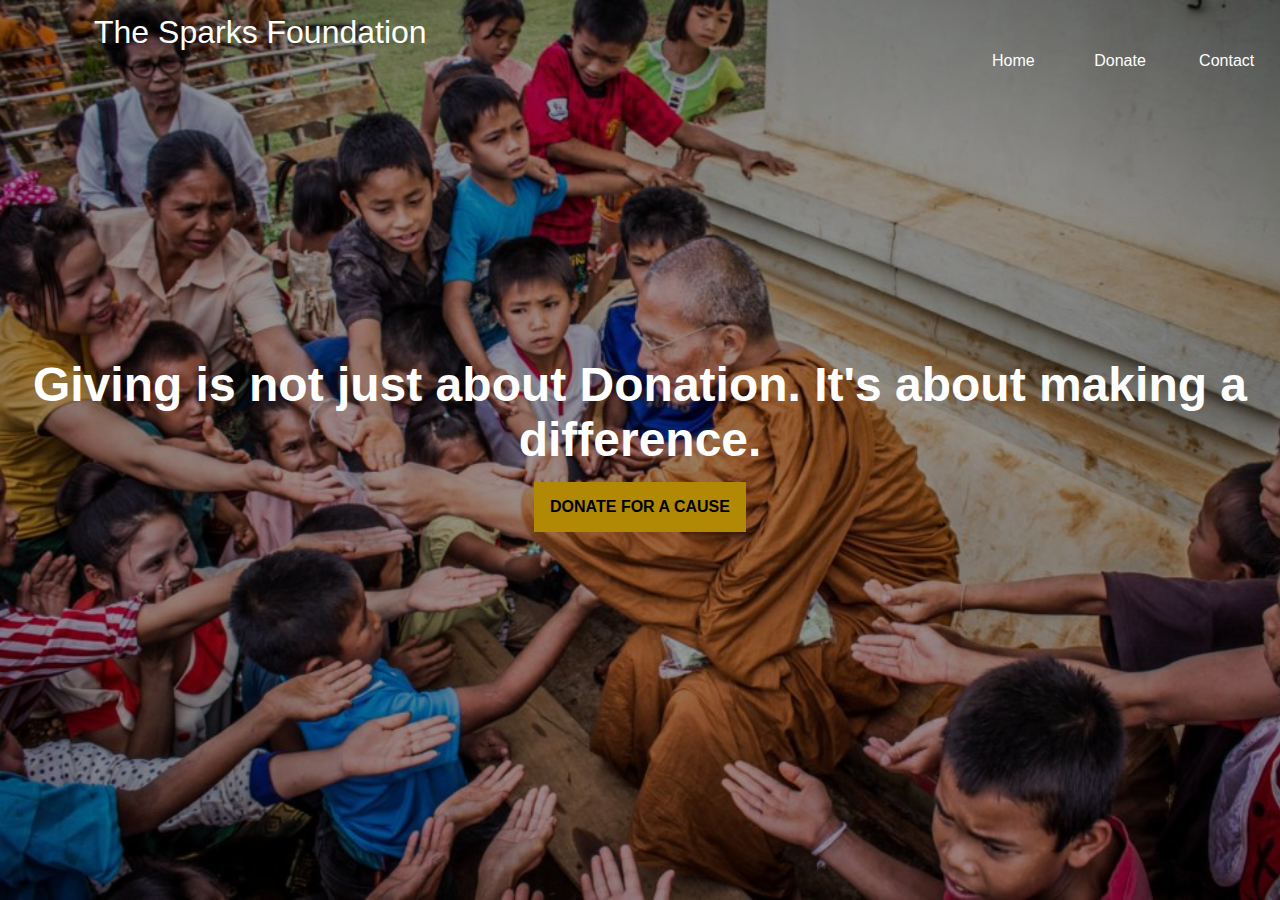
<file: index.html>
<!DOCTYPE html>
<html>
<head>
    <meta charset="utf-8">
    <title>The Sparks Foundation</title>
    <link rel="stylesheet" type="text/css" href="./donate/style.css">
</head>
<body>
    <header>
        <nav id="navbar">   
            <h1 class="headText">The Sparks Foundation </h1>
            <div class="navy">
                <div class="line"></div>
                <div class="line"></div>
                <div class="line"></div>
            </div>
            <ul class="navlinks">
                <li><a class="links" href="./index.html">Home</a></li>
                <li><a class="links" href="./donate/donate.html">Donate</a></li>
                <li><a class="links" href="./index.html">Contact</a></li>
            </ul>
        </nav>
    </header>
    <main>
        <section class="first">
            <h1 class="first-heading animate">Giving is not just about Donation. It's about making a difference.</h1>
            <a id="donate" href="./donate/donate.html">
                DONATE FOR A CAUSE
            </a>
            </section>
    </main>
</body>
</html>
</file>
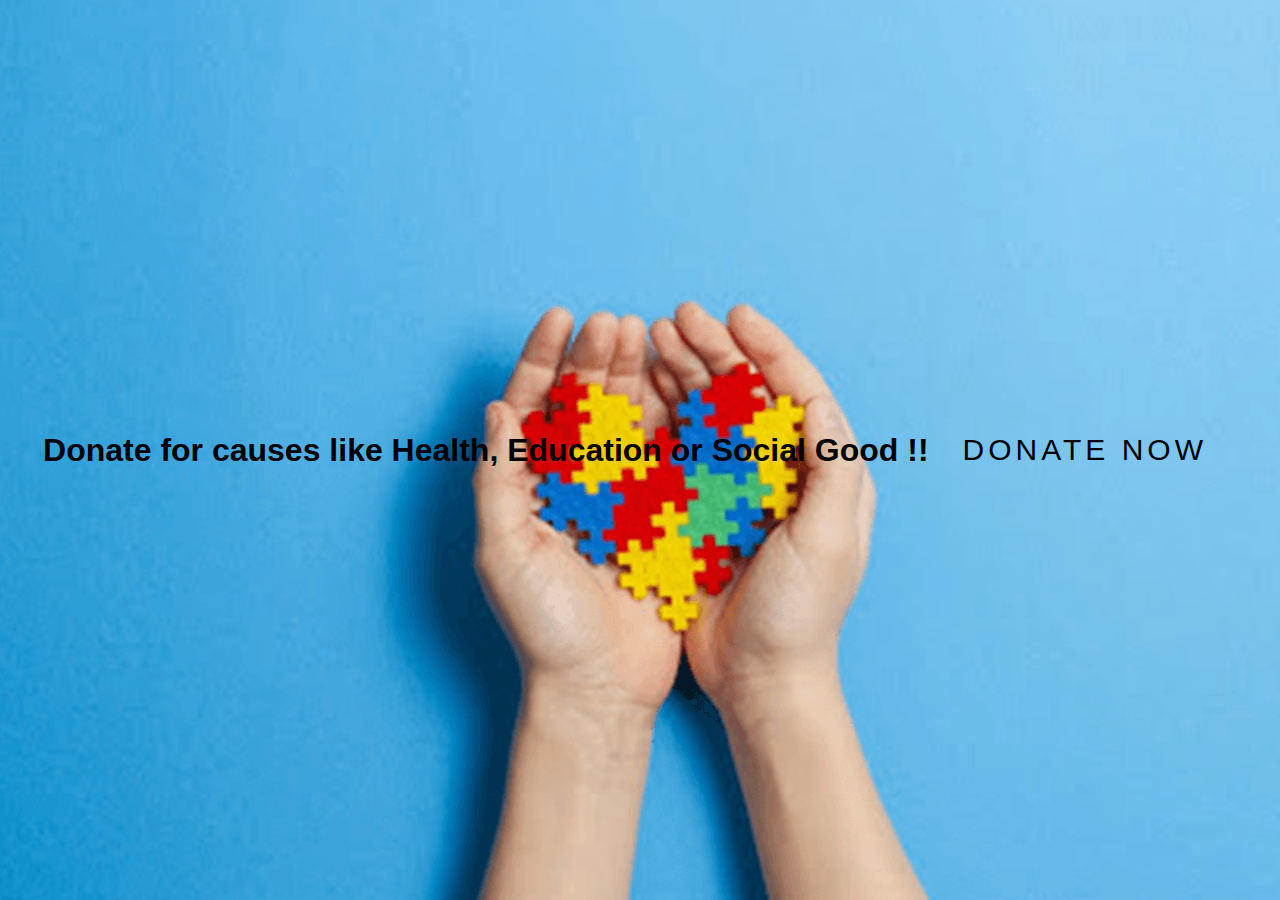
<file: donate/donate.html>
<!DOCTYPE html>
<html>
<head>
    <meta charset="utf-8">
    <title>Donation</title>
    <link rel="stylesheet" type="text/css" href="./donate.css">
</head>
<body>
    <h1>Donate for causes like Health, Education or Social Good !!</h1>&nbsp;
    <a href="https://rzp.io/l/oIiXO7El6">
        <span></span>
        <span></span>
        <span></span>
        <span></span>
        Donate Now
    </a>
    </body>
</html>
</file>
<file: donate/style.css>
* {
    margin: 0px;
    padding: 0px;
    box-sizing: border-box;
    font-family: 'Arial', sans-serif;
}

body {
    position: relative;
    background-image: url('../images/bg.jpg');
    background-repeat: no-repeat;
    background-attachment: fixed;
    background-size: cover; 
}


nav {
    height: 10vh;
    width: 100%;
    background-color: rgba(20, 33, 61, 0.0);
    position: relative;
}

header {
    width: 100%;
    position: absolute;
}

.headText {
    margin-left: 4rem;
    margin-top: 1rem;
    color: white;
    position: absolute;
    left: 20px;
    transform: translate(10px, -50%);
    transition: 1000ms linear;
    font-weight: 100;
}

.navlinks {
    display: flex;
    align-items: center;
    justify-content: space-evenly;
    margin-top: 1rem;
    list-style: none;
    height: 100%;
    width: 25%;
    margin-left: auto;
    cursor: pointer;
}

.navlinks li {
    width: 100%;
    height: 100%;
    display: flex;
    align-items: center;
    justify-content: center;
}

.navlinks li:hover {
   text-decoration-line: underline ;
}

.links {
    text-decoration: none ;
    color: white;
    font-size: 1rem;
}

main {
    display: flex;
    justify-content: center;
    align-items: center;
}

.first {
    background: linear-gradient(to bottom, rgba(0, 0, 0, 0.4), rgba(0, 0, 0, 0.4));
    height: 100vh;
    width: 100%;
    background-size: cover;
    background-position: center;
    display: flex;
    justify-content: center;
    flex-direction: column;
    align-items: center;
    text-align: center;
    color: white;
}

.first-heading {
    font-size: 3em;
}

.first-subtext {
    margin: 1em;
    font-weight: 400;
}

#donate {
    font-size: 16px;
    padding: 16px;
    margin: 12px;
    margin-top: 15px;
    background-color: #B18904;
    border: none;
    text-decoration: none ;
    font-weight: bold;
    color: black;
    transition: 300ms linear;
}

#donate:hover {
    transform: translate(0, -5px, 0);
    background-color: rgba(200, 100, 17);
    transition: 300ms ease-out;
}
</file>
<file: donate/donate.css>
* {
    font-family: 'Arial', sans-serif;
}

body {
    margin: 0;
    padding: 0;
    display: flex;
    justify-content: center;
    align-items: center;
    min-height: 100vh;
    background-image: url('../images/img_donate.png');
    background-attachment: fixed;
    background-size: cover; 
    overflow-x: hidden;
    font-family: consolas;
}
a
{
    position: relative;
    display: inline-block;
    padding: 15px 30px;
    color: rgb(0, 0, 0);
    text-transform: uppercase;
    letter-spacing: 4px;
    text-decoration: none;
    font-size: 30px;
    overflow: hidden;
    transition: 0.2s;
}
a:hover
{
    color: crimson;
    background: black;
    box-shadow: 0 0 10px rgb(88, 224, 9), 0 0 40px rgb(88, 224, 9), 0 0 80px rgb(88, 224, 9);
    transition-delay: 1s;
}
a span
{
    position: absolute;
    display: block;
}
</file>
